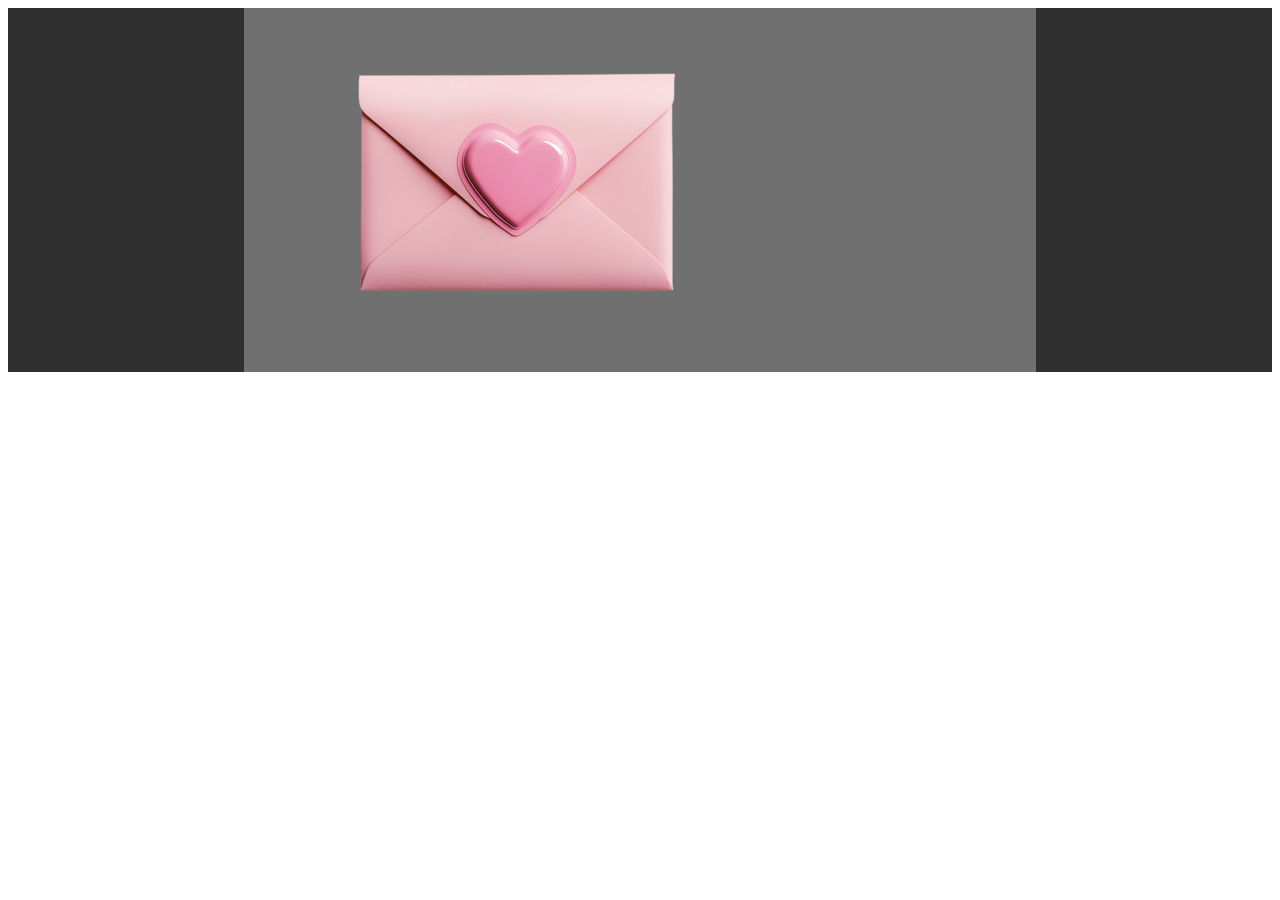
<file: letter/letter.html>
<!doctype html>
<html lang="en">
  <head>
    <meta charset="UTF-8" />
    <meta name="viewport" content="width=device-width, initial-scale=1.0" />
    <meta http-equiv="X-UA-Compatible" content="ie=edge" />
    <title>Love Letter</title>
    <link rel="stylesheet" href="letter.css" id="stylesheet" />
  </head>
  <body>
    <script src="letter.js"></script>
    <div class="background">
      <div class="main centered">
        <div class="centered" id="letter-contents" hidden>
          <p id="letter-text"></p>
        </div>
        <img
          centered="centered"
          src="images/pink-envelope.png"
          alt="Pink Envelope"
          id="letter-envelope"
        />
      </div>
    </div>
  </body>
</html>
</file>
<file: letter/letter.css>
.background {
  background-color: #303030;
}

.main {
  padding-left: 5rem;
  padding-right: 5rem;
  background-color: #707070;
}

.centered {
  width: 50%;
  margin-left: auto;
  margin-right: auto;
}

#letter-contents {
  background-color: #d4b0d0;
  padding-left: 5rem;
  padding-right: 5rem;
  padding-top: 3rem;
  padding-bottom: 3rem;
}
</file>
